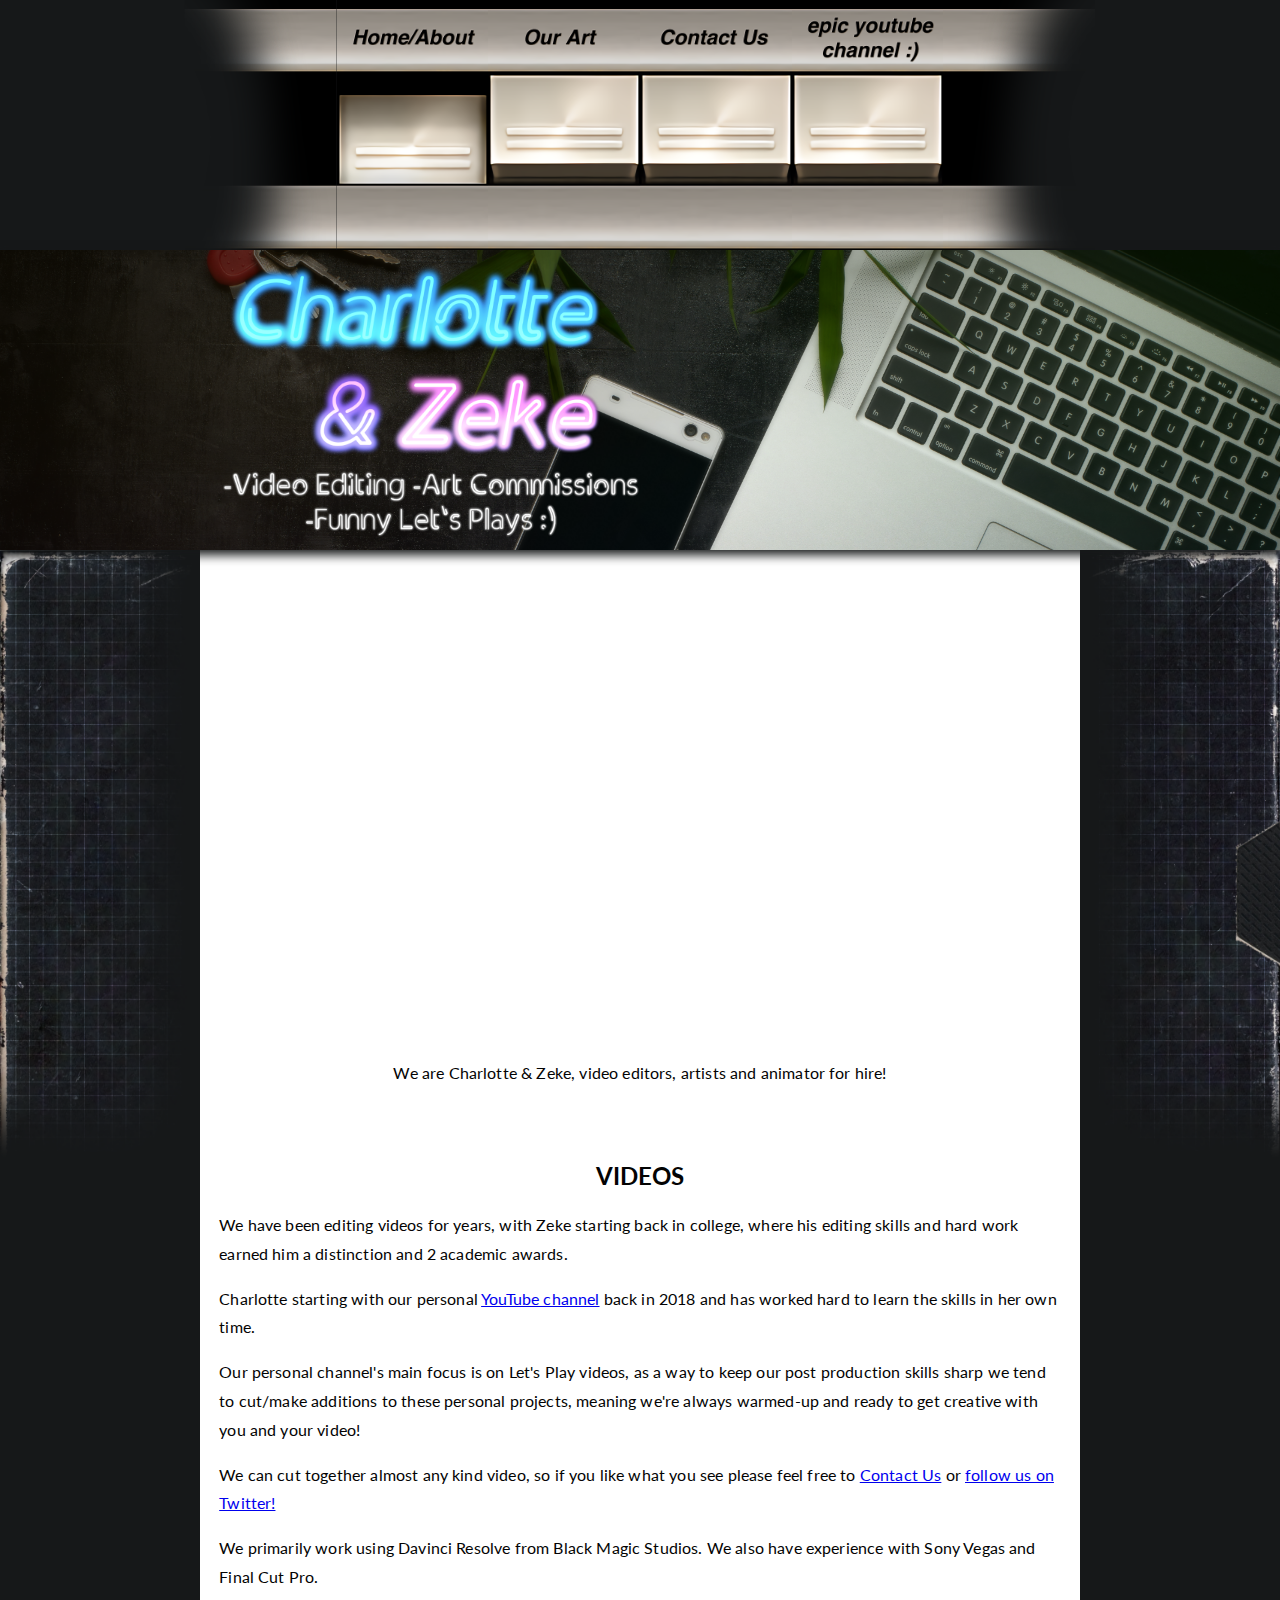
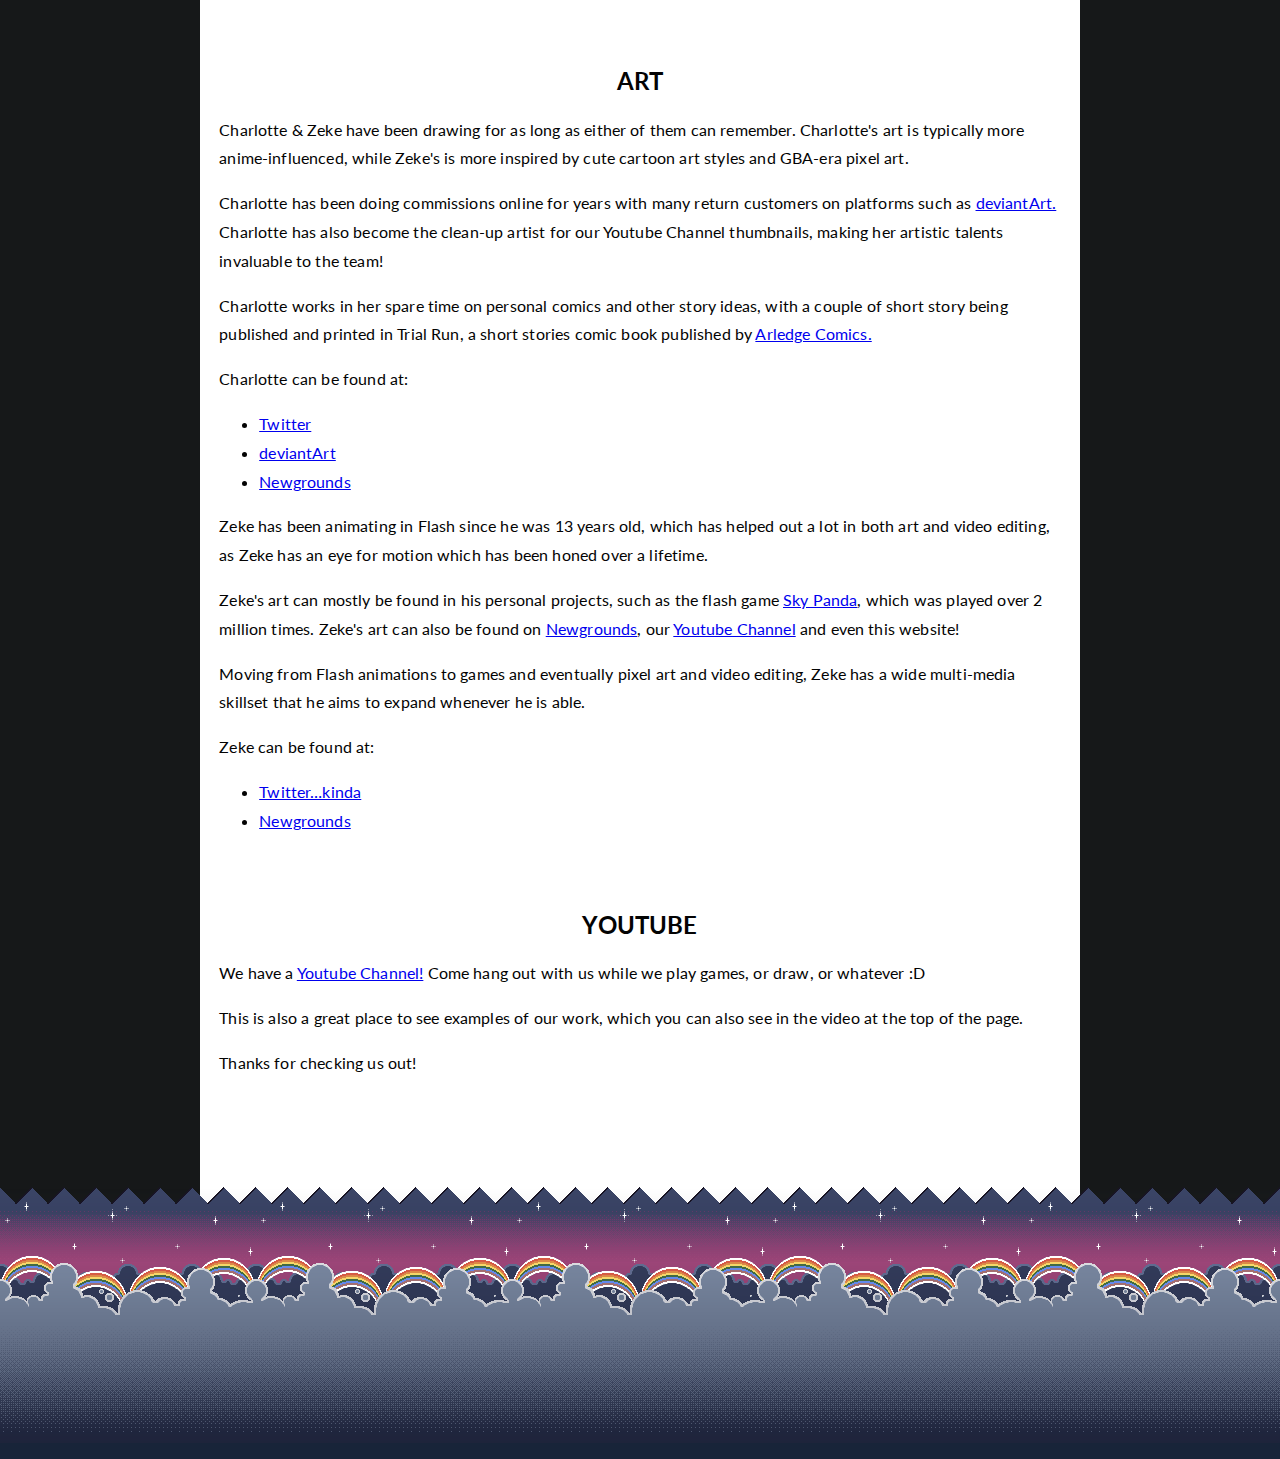
<file: index.html>
<!DOCTYPE html>
<html>
  <head>
    <link rel="preconnect" href="https://fonts.googleapis.com">
    <link rel="preconnect" href="https://fonts.gstatic.com" crossorigin>
    <link href="https://fonts.googleapis.com/css2?family=Lato&display=swap" rel="stylesheet">
    <link rel="stylesheet" href="./styles/stylesheet.css">
    <link rel="shortcut icon" type="image/png" href="./images/favicon.png">
    <title>Charlotte and Zeke :: Video editors for hire</title>
    <meta name="viewport" content="width=device-width, initial-scale=1">
  </head>

  <body>
    <div id="dark-overlay" class="closed"></div>
    <nav id="sidebar" class="closed">
      <h3>Menu</h3>
      <ul>
        <li><a href="/">Home/About us</a></li>
        <li><a href="/art.html">Our art</a></li>
        <li><a href="/contact.html">Contact us</a></li>
        <li><a href="/youtube.html">epic youtube channel :)</a></li>
      </ul>
    </nav>

    <div id="header">
      <ul>
        <li><img class="flip-x" src="images/misc/Buttons/Buttons Medium/Button 3a.png" /></li>
        <li><img src="images/misc/Buttons/Buttons Medium/Button Home 2.png" /></li>
        <li><a href="art.html"><img src="images/misc/Buttons/Buttons Medium/Button Our Art 1.png" /></a></li>
        <li><a href="contact.html"><img src="images/misc/Buttons/Buttons Medium/Button Contact Us 1.png" /></a></li>
        <li><a href="youtube.html"><img src="images/misc/Buttons/Buttons Medium/Button Youtube 1.png" /></a></li>
        <li><img src="images/misc/Buttons/Buttons Medium/Button 3a.png" /></li>
      </ul>
    </div>

    <div id="mobile-header">
      <button id="hamburger-button"></button>
    </div>

    <div class="scroll-pane">
      <div class="logo">
        <img src="images/home-about/text logo 2 - small.png" />
      </div>
    </div>

    <div class="wrapper">
      <div class="left"></div>
      <div class="middle">
        <div class="youtube-container">
          <iframe width="560" height="315" src="https://www.youtube.com/embed/rzlNmybnCpY" title="YouTube video player" frameborder="0" allow="accelerometer; autoplay; clipboard-write; encrypted-media; gyroscope; picture-in-picture" allowfullscreen></iframe>
        </div>
        <p style="text-align: center; margin-bottom: 75px;">We are Charlotte &amp; Zeke, video editors, artists and animator for hire!</p>

        <div class="about-section">
          <h2 id="videos">VIDEOS</h2>
          <p>We have been editing videos for years, with Zeke starting back in college, where his editing skills  and hard work earned him a distinction and 2 academic awards. </p>
          <p>Charlotte starting with our personal <a href="https://www.youtube.com/charlotteandzeke">YouTube channel</a> back in 2018 and has worked hard to learn the skills in her own time. </p>
          <p>Our personal channel's main focus is on Let's Play videos, as a way to keep our post production skills sharp we tend to cut/make additions to these personal projects, meaning we're always warmed-up and ready to get creative with you and your video!</p>
          <p>We can cut together almost any kind video, so if you like what you see please feel free to <a href="/contact.html">Contact Us</a> or <a href="https://twitter.com/CharlotAndZeke">follow us on Twitter!</a></p>
          <p>We primarily work using Davinci Resolve from Black Magic Studios. We also have experience with Sony Vegas and Final Cut Pro.</p>
        </div>

        <div class="about-section">
          <h2 id="art">ART</h2>
          <p>Charlotte &amp; Zeke have been drawing for as long as either of them can remember. Charlotte's art is typically more anime-influenced, while Zeke's is more inspired by cute cartoon art styles and GBA-era pixel art.</p>
          <p>Charlotte has been doing commissions online for years with many return customers on platforms such as <a href="https://www.deviantart.com/charlot-sweetie">deviantArt.</a> Charlotte has also become the clean-up artist for our Youtube Channel thumbnails, making her artistic talents invaluable to the team!</p>
          <p>Charlotte works in her spare time on personal comics and other story ideas, with a couple of short story being published and printed in Trial Run, a short stories comic book published by <a href="https://arledgecomics.com">Arledge Comics.</a> </p>
          <p>Charlotte can be found at:</p>
          <ul>
            <li><a href="https://twitter.com/Charlot_sweetie">Twitter</a></li>
            <li><a href="https://www.deviantart.com/charlot-sweetie">deviantArt</a> </li>
            <li><a href="https://charlot-sweetie.newgrounds.com">Newgrounds</a></li>
          </ul>
          <p>Zeke has been animating in Flash since he was 13 years old, which has helped out a lot in both art and video editing, as Zeke has an eye for motion which has been honed over a lifetime. </p>
          <p>Zeke's art can mostly be found in his personal projects, such as the flash game <a href="https://www.newgrounds.com/portal/view/625504">Sky Panda</a>, which was played over 2 million times. Zeke's art can also be found on <a href="https://zekewatson.newgrounds.com">Newgrounds</a>, our <a href="https://www.youtube.com/charlotteandzeke">Youtube Channel</a> and even this website!</p>
          <p>Moving from Flash animations to games and eventually pixel art and video editing, Zeke has a wide multi-media skillset that he aims to expand whenever he is able.</p>
          <p>Zeke can be found at:</p>
          <ul>
            <li><a href="https://twitter.com/Zeke_Fart">Twitter…kinda</a></li>
            <li><a href="https://zekewatson.newgrounds.com">Newgrounds</a></li>
          </ul>
        </div>

        <div class="about-section">
          <h2 id="youtube">YOUTUBE</h2>
          <p>We have a <a href="https://www.youtube.com/charlotteandzeke">Youtube Channel!</a> Come hang out with us while we play games, or draw, or whatever :D</p>
          <p>This is also a great place to see examples of our work, which you can also see in the video at the top of the page.</p>
          <p>Thanks for checking us out!</p>
        </div>
      </div>
      <div class="right"></div>
    </div>

    <div id="footer">
      <div class="left"></div>
      <div class="right"></div>
    </div>

    <script src="./scripts/hamburger.js"></script>
    <script src="./scripts/parallax.js"></script>
    <script src="./scripts/fslightbox.js"></script>
  </body>
</html>
</file>
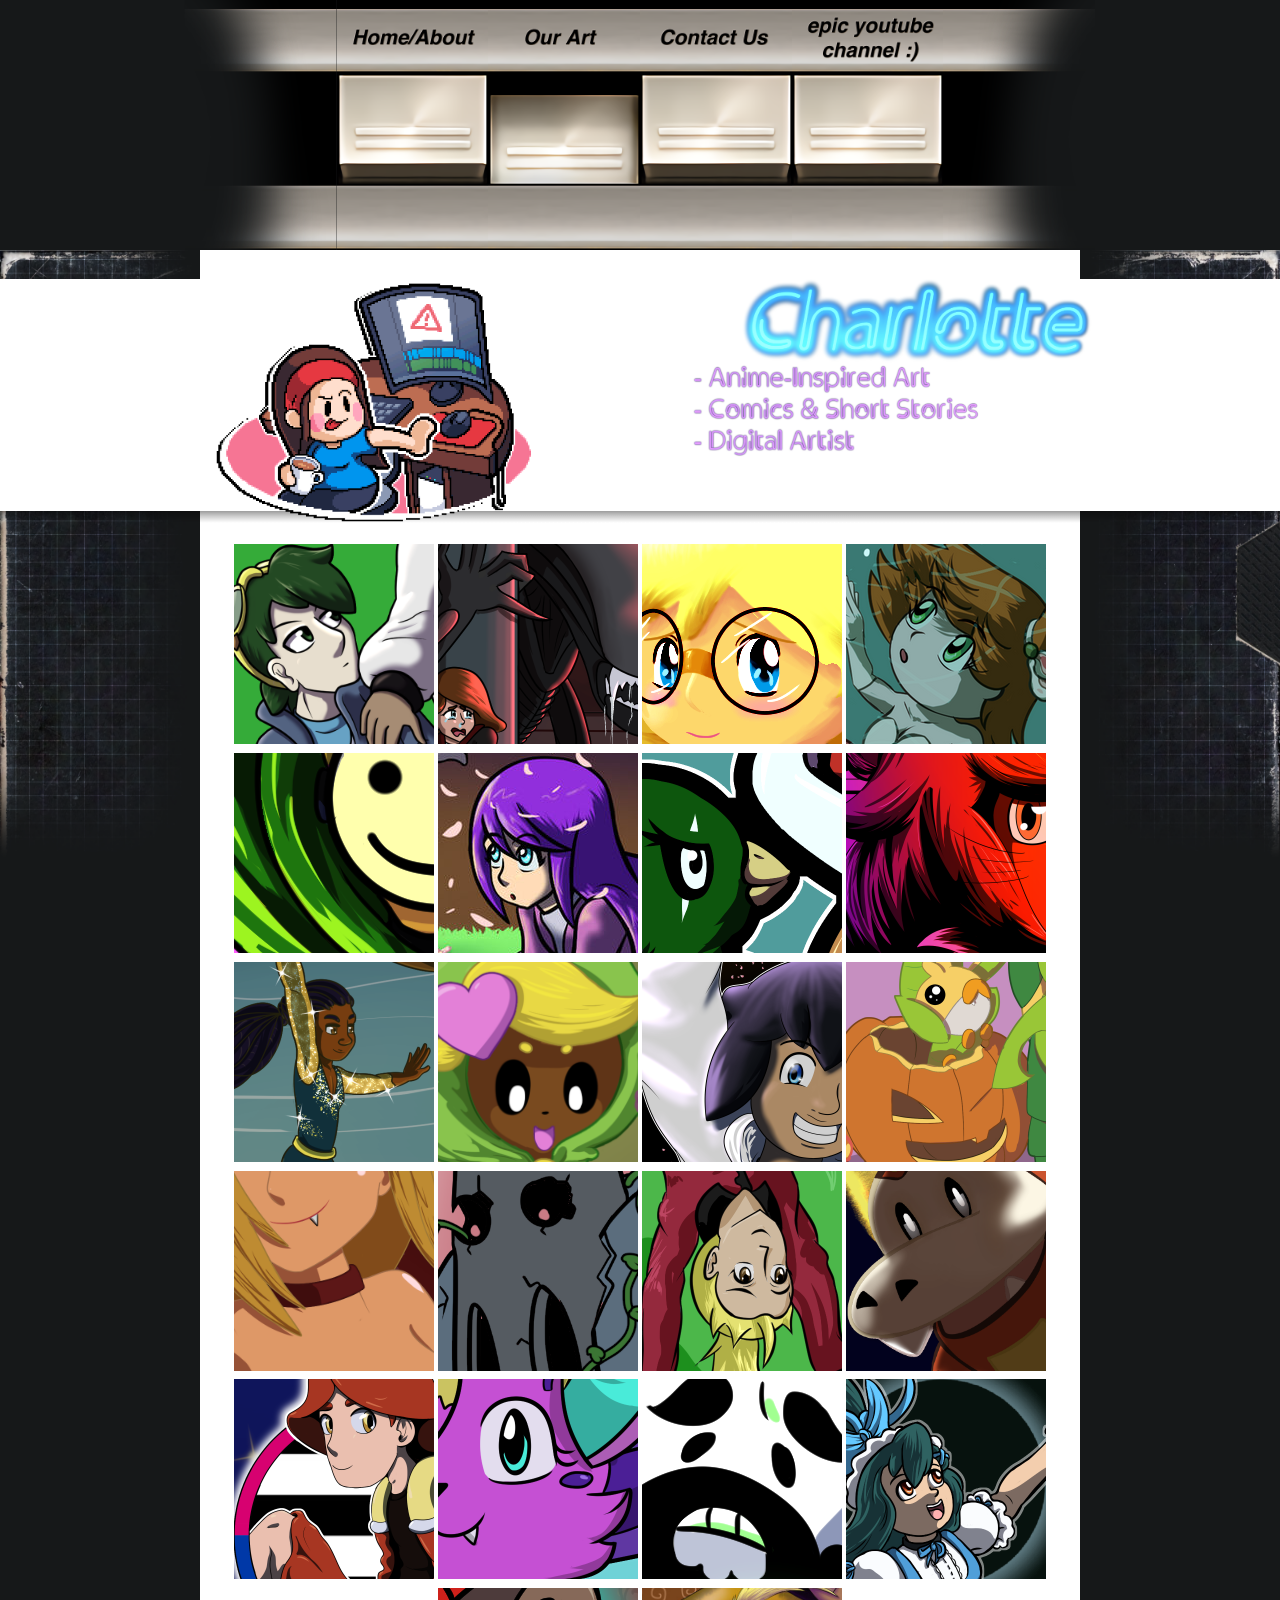
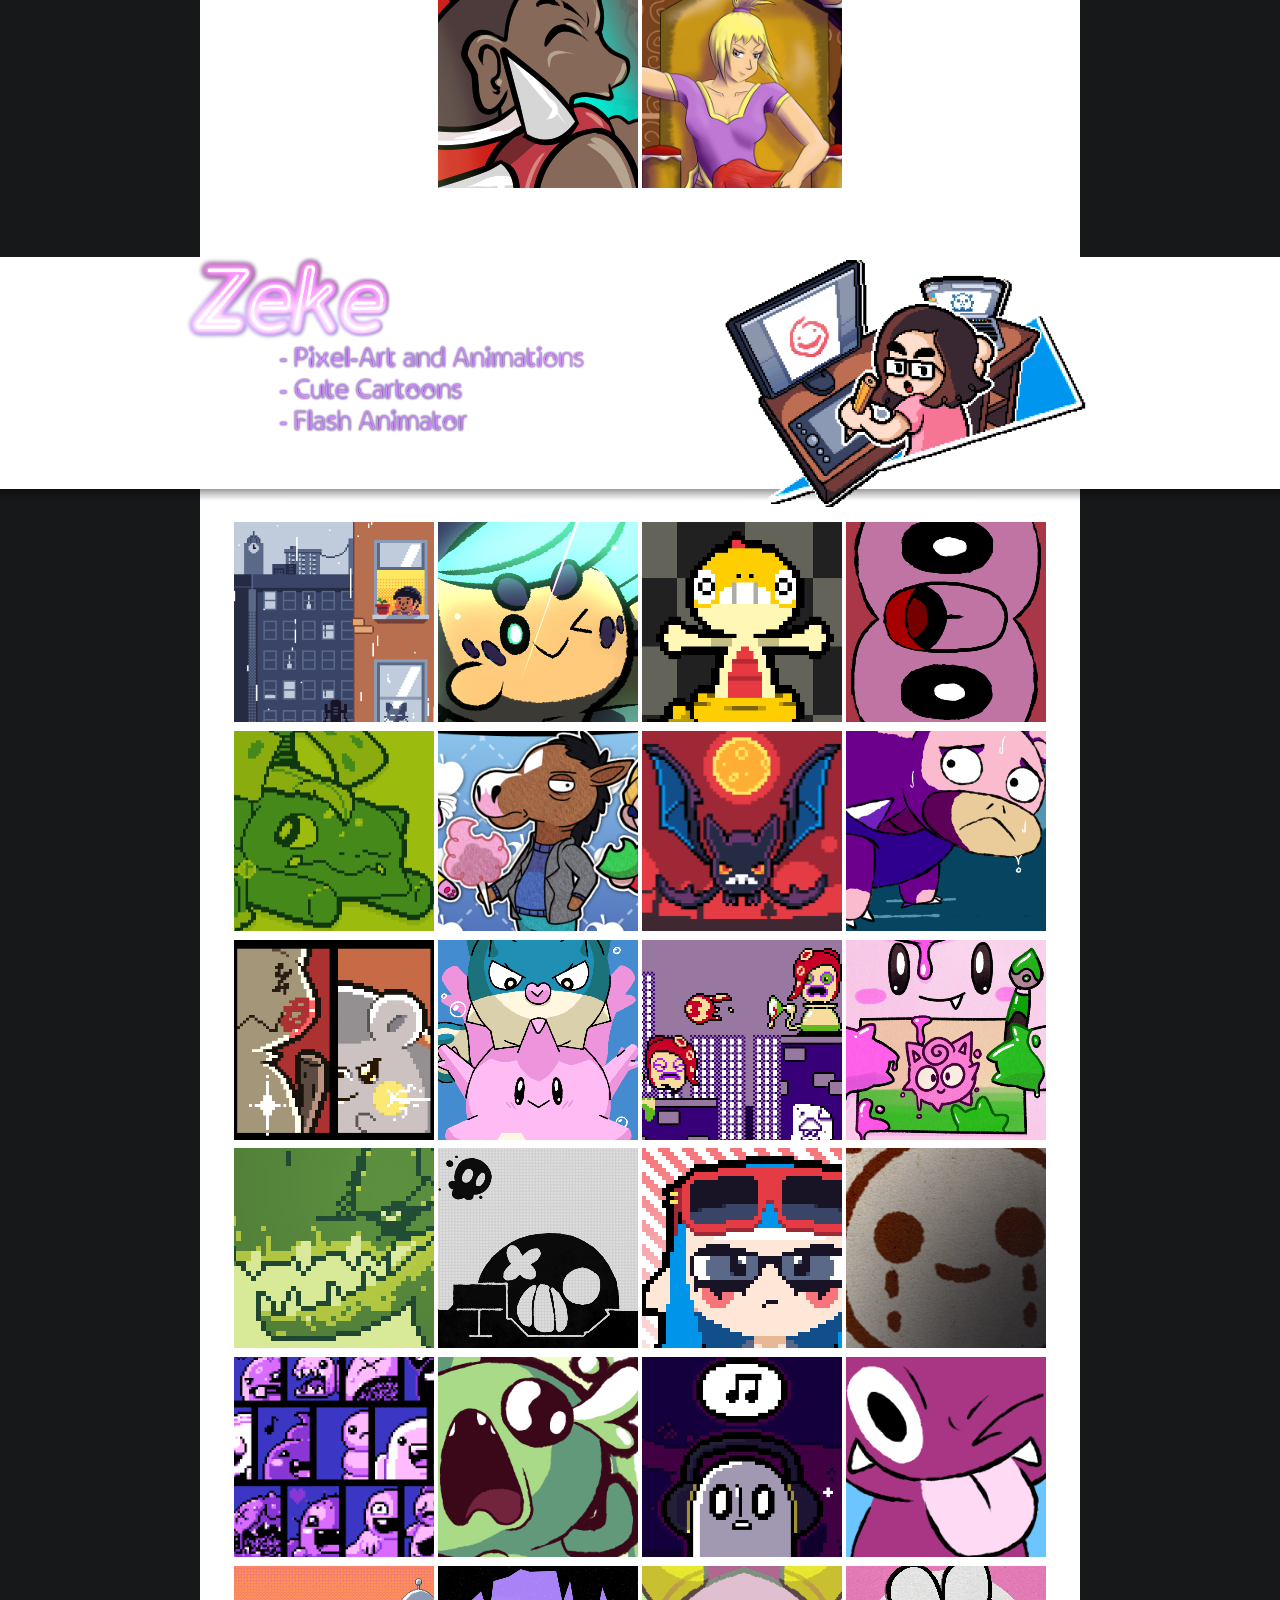
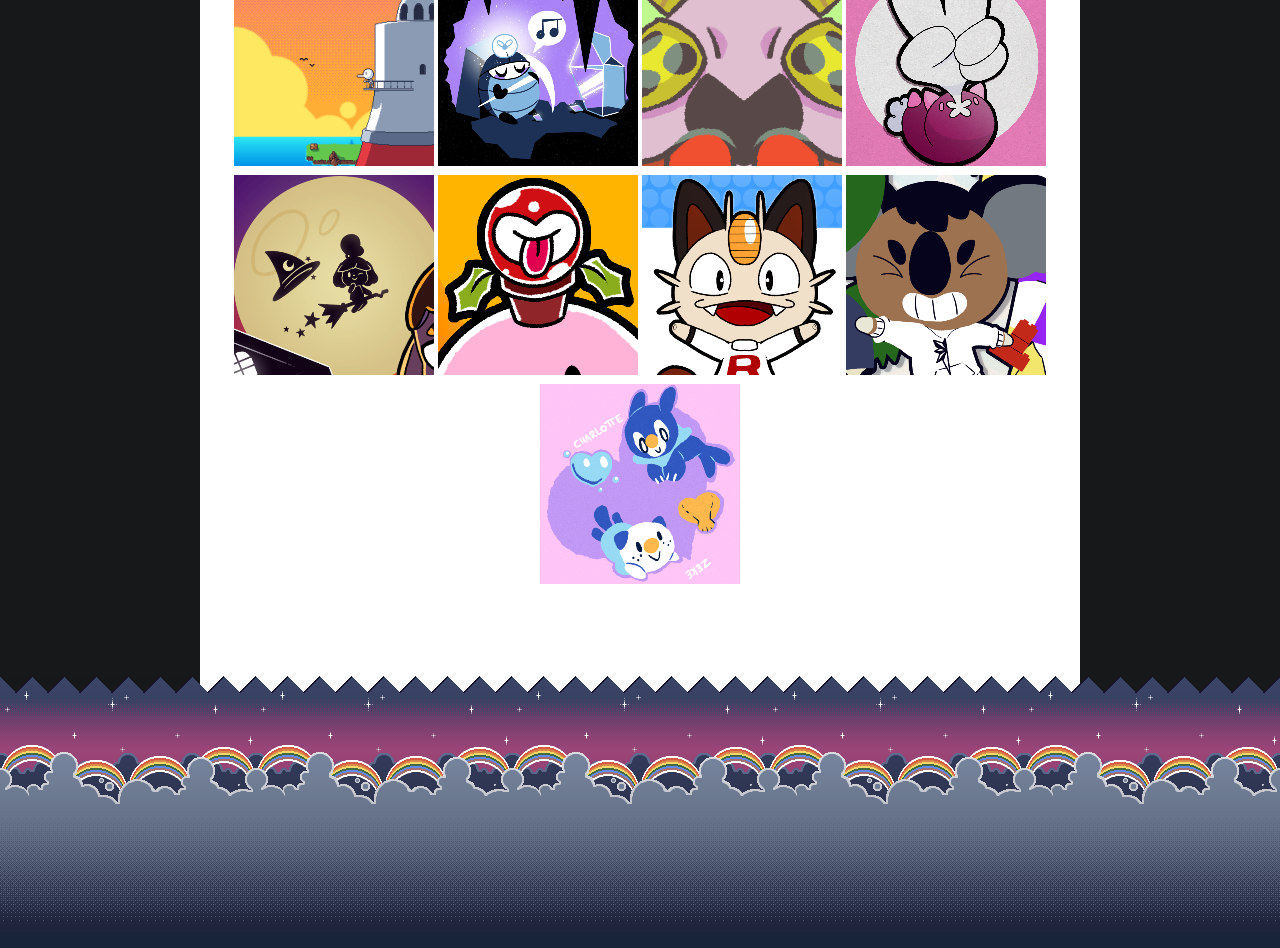
<file: art.html>
<!DOCTYPE html>
<html>
  <head>
    <link rel="preconnect" href="https://fonts.googleapis.com">
    <link rel="preconnect" href="https://fonts.gstatic.com" crossorigin>
    <link href="https://fonts.googleapis.com/css2?family=Lato&display=swap" rel="stylesheet">
    <link rel="stylesheet" href="./styles/stylesheet.css">
    <link rel="shortcut icon" type="image/png" href="./images/favicon.png">
    <title>Charlotte and Zeke :: Video editors for hire</title>
    <meta name="viewport" content="width=device-width, initial-scale=1">
  </head>

  <body>
    <div id="dark-overlay" class="closed"></div>
    <nav id="sidebar" class="closed">
      <h3>Menu</h3>
      <ul>
        <li><a href="/">Home/About us</a></li>
        <li><a href="/art.html">Our art</a></li>
        <li><a href="/contact.html">Contact us</a></li>
        <li><a href="/youtube.html">epic youtube channel :)</a></li>
      </ul>
    </nav>

    <div id="header">
      <ul>
        <li><img class="flip-x" src="/images/misc/Buttons/Buttons Medium/Button 3a.png" /></li>
        <li><a href="/"><img src="/images/misc/Buttons/Buttons Medium/Button Home 1.png" /></a></li>
        <li><img src="/images/misc/Buttons/Buttons Medium/Button Our Art 2.png" /></li>
        <li><a href="/contact.html"><img src="/images/misc/Buttons/Buttons Medium/Button Contact Us 1.png" /></a></li>
        <li><a href="/youtube.html"><img src="/images/misc/Buttons/Buttons Medium/Button Youtube 1.png" /></a></li>
        <li><img src="/images/misc/Buttons/Buttons Medium/Button 3a.png" /></li>
      </ul>
    </div>

    <div id="mobile-header">
      <button id="hamburger-button"></button>
    </div>

    <div class="wrapper">
      <div class="left"></div>
      <div class="middle">
        <div class="bio">
          <div class="banner">
            <div class="column">
              <img class="pixie" src="/images/misc/Bio Images/Bio Art Pixe Charlotte.gif" />
              <img class="text margin-top-25-mobile" src="/images/misc/Bio Images/Charlotte Bio Art Page Text.png" />
            </div>
          </div>

          <div class="gallery">
            <ul>
              <li>
                <a data-fslightbox="gallery" href="/images/art/Charlotte's Art/1.png">
                  <img src="/images/art/Charlotte's Art/1a.png" />
                </a>
              </li>
              <li>
                <a data-fslightbox="gallery" href="/images/art/Charlotte's Art/2.png">
                  <img src="/images/art/Charlotte's Art/2a.png" />
                </a>
              </li>
              <li>
                <a data-fslightbox="gallery" href="/images/art/Charlotte's Art/3.png">
                  <img src="/images/art/Charlotte's Art/3a.png" />
                </a>
              </li>
              <li>
                <a data-fslightbox="gallery" href="/images/art/Charlotte's Art/4.png">
                  <img src="/images/art/Charlotte's Art/4a.png" />
                </a>
              </li>
              <li>
                <a data-fslightbox="gallery" href="/images/art/Charlotte's Art/5.png">
                  <img src="/images/art/Charlotte's Art/5a.png" />
                </a>
              </li>
              <li>
                <a data-fslightbox="gallery" href="/images/art/Charlotte's Art/6.jpg">
                  <img src="/images/art/Charlotte's Art/6a.png" />
                </a>
              </li>
              <li>
                <a data-fslightbox="gallery" href="/images/art/Charlotte's Art/7.png">
                  <img src="/images/art/Charlotte's Art/7a.png" />
                </a>
              </li>
              <li>
                <a data-fslightbox="gallery" href="/images/art/Charlotte's Art/8.png">
                  <img src="/images/art/Charlotte's Art/8a.png" />
                </a>
              </li>
              <li>
                <a data-fslightbox="gallery" href="/images/art/Charlotte's Art/9.png">
                  <img src="/images/art/Charlotte's Art/9a.png" />
                </a>
              </li>
              <li>
                <a data-fslightbox="gallery" href="/images/art/Charlotte's Art/10.png">
                  <img src="/images/art/Charlotte's Art/10a.png" />
                </a>
              </li>
              <li>
                <a data-fslightbox="gallery" href="/images/art/Charlotte's Art/11.png">
                  <img src="/images/art/Charlotte's Art/11a.png" />
                </a>
              </li>
              <li>
                <a data-fslightbox="gallery" href="/images/art/Charlotte's Art/12.png">
                  <img src="/images/art/Charlotte's Art/12a.png" />
                </a>
              </li>
              <li>
                <a data-fslightbox="gallery" href="/images/art/Charlotte's Art/13.png">
                  <img src="/images/art/Charlotte's Art/13a.png" />
                </a>
              </li>
              <li>
                <a data-fslightbox="gallery" href="/images/art/Charlotte's Art/14.png">
                  <img src="/images/art/Charlotte's Art/14a.png" />
                </a>
              </li>
              <li>
                <a data-fslightbox="gallery" href="/images/art/Charlotte's Art/15.png">
                  <img src="/images/art/Charlotte's Art/15a.png" />
                </a>
              </li>
              <li>
                <a data-fslightbox="gallery" href="/images/art/Charlotte's Art/16.png">
                  <img src="/images/art/Charlotte's Art/16a.png" />
                </a>
              </li>
              <li>
                <a data-fslightbox="gallery" href="/images/art/Charlotte's Art/17.png">
                  <img src="/images/art/Charlotte's Art/17a.png" />
                </a>
              </li>
              <li>
                <a data-fslightbox="gallery" href="/images/art/Charlotte's Art/18.png">
                  <img src="/images/art/Charlotte's Art/18a.png" />
                </a>
              </li>
              <li>
                <a data-fslightbox="gallery" href="/images/art/Charlotte's Art/19.png">
                  <img src="/images/art/Charlotte's Art/19a.png" />
                </a>
              </li>
              <li>
                <a data-fslightbox="gallery" href="/images/art/Charlotte's Art/20.png">
                  <img src="/images/art/Charlotte's Art/20a.png" />
                </a>
              </li>
              <li>
                <a data-fslightbox="gallery" href="/images/art/Charlotte's Art/21.png">
                  <img src="/images/art/Charlotte's Art/21a.png" />
                </a>
              </li>
              <li>
                <a data-fslightbox="gallery" href="/images/art/Charlotte's Art/22.jpg">
                  <img src="/images/art/Charlotte's Art/22a.png" />
                </a>
              </li>
            </ul>
          </div>
        </div>

        <div class="bio">
          <div class="banner">
            <div class="column">
              <img class="text" src="/images/misc/Bio Images/Zeke Bio Art Page Text.png" />
              <img class="pixie margin-top-25-mobile" src="/images/misc/Bio Images/Bio Art Pixe Zeke.gif" />
            </div>
          </div>
          <div class="gallery">
            <ul>
              <li>
                <a data-fslightbox="gallery" href="/images/art/Zeke's Art/1.png">
                  <img src="/images/art/Zeke's Art/1a.png" />
                </a>
              </li>
              <li>
                <a data-fslightbox="gallery" href="/images/art/Zeke's Art/2.png">
                  <img src="/images/art/Zeke's Art/2a.png" />
                </a>
              </li>
              <li>
                <a data-fslightbox="gallery" href="/images/art/Zeke's Art/3.gif">
                  <img src="/images/art/Zeke's Art/3a.png" />
                </a>
              </li>
              <li>
                <a data-fslightbox="gallery" href="/images/art/Zeke's Art/4.png">
                  <img src="/images/art/Zeke's Art/4a.png" />
                </a>
              </li>
              <li>
                <a data-fslightbox="gallery" href="/images/art/Zeke's Art/5.png">
                  <img src="/images/art/Zeke's Art/5a.png" />
                </a>
              </li>
              <li>
                <a data-fslightbox="gallery" href="/images/art/Zeke's Art/6.png">
                  <img src="/images/art/Zeke's Art/6a.png" />
                </a>
              </li>
              <li>
                <a data-fslightbox="gallery" href="/images/art/Zeke's Art/7.png">
                  <img src="/images/art/Zeke's Art/7a.png" />
                </a>
              </li>
              <li>
                <a data-fslightbox="gallery" href="/images/art/Zeke's Art/8.png">
                  <img src="/images/art/Zeke's Art/8a.png" />
                </a>
              </li>
              <li>
                <a data-fslightbox="gallery" href="/images/art/Zeke's Art/9.png">
                  <img src="/images/art/Zeke's Art/9a.png" />
                </a>
              </li>
              <li>
                <a data-fslightbox="gallery" href="/images/art/Zeke's Art/10.png">
                  <img src="/images/art/Zeke's Art/10a.png" />
                </a>
              </li>
              <li>
                <a data-fslightbox="gallery" href="/images/art/Zeke's Art/11.png">
                  <img src="/images/art/Zeke's Art/11a.png" />
                </a>
              </li>
              <li>
                <a data-fslightbox="gallery" href="/images/art/Zeke's Art/12.png">
                  <img src="/images/art/Zeke's Art/12a.png" />
                </a>
              </li>
              <li>
                <a data-fslightbox="gallery" href="/images/art/Zeke's Art/13.png">
                  <img src="/images/art/Zeke's Art/13a.png" />
                </a>
              </li>
              <li>
                <a data-fslightbox="gallery" href="/images/art/Zeke's Art/14.png">
                  <img src="/images/art/Zeke's Art/14a.png" />
                </a>
              </li>
              <li>
                <a data-fslightbox="gallery" href="/images/art/Zeke's Art/15.gif">
                  <img src="/images/art/Zeke's Art/15a.png" />
                </a>
              </li>
              <li>
                <a data-fslightbox="gallery" href="/images/art/Zeke's Art/16.png">
                  <img src="/images/art/Zeke's Art/16a.png" />
                </a>
              </li>
              <li>
                <a data-fslightbox="gallery" href="/images/art/Zeke's Art/17.png">
                  <img src="/images/art/Zeke's Art/17a.png" />
                </a>
              </li>
              <li>
                <a data-fslightbox="gallery" href="/images/art/Zeke's Art/18.png">
                  <img src="/images/art/Zeke's Art/18a.png" />
                </a>
              </li>
              <li>
                <a data-fslightbox="gallery" href="/images/art/Zeke's Art/19.gif">
                  <img src="/images/art/Zeke's Art/19a.png" />
                </a>
              </li>
              <li>
                <a data-fslightbox="gallery" href="/images/art/Zeke's Art/20.png">
                  <img src="/images/art/Zeke's Art/20a.png" />
                </a>
              </li>
              <li>
                <a data-fslightbox="gallery" href="/images/art/Zeke's Art/21.png">
                  <img src="/images/art/Zeke's Art/21a.png" />
                </a>
              </li>
              <li>
                <a data-fslightbox="gallery" href="/images/art/Zeke's Art/22.png">
                  <img src="/images/art/Zeke's Art/22a.png" />
                </a>
              </li>
              <li>
                <a data-fslightbox="gallery" href="/images/art/Zeke's Art/23.png">
                  <img src="/images/art/Zeke's Art/23a.png" />
                </a>
              </li>
              <li>
                <a data-fslightbox="gallery" href="/images/art/Zeke's Art/24.png">
                  <img src="/images/art/Zeke's Art/24a.png" />
                </a>
              </li>
              <li>
                <a data-fslightbox="gallery" href="/images/art/Zeke's Art/25.png">
                  <img src="/images/art/Zeke's Art/25a.png" />
                </a>
              </li>
              <li>
                <a data-fslightbox="gallery" href="/images/art/Zeke's Art/26.png">
                  <img src="/images/art/Zeke's Art/26a.png" />
                </a>
              </li>
              <li>
                <a data-fslightbox="gallery" href="/images/art/Zeke's Art/27.png">
                  <img src="/images/art/Zeke's Art/27a.png" />
                </a>
              </li>
              <li>
                <a data-fslightbox="gallery" href="/images/art/Zeke's Art/28.png">
                  <img src="/images/art/Zeke's Art/28a.png" />
                </a>
              </li>
              <li>
                <a data-fslightbox="gallery" href="/images/art/Zeke's Art/29.png">
                  <img src="/images/art/Zeke's Art/29a.png" />
                </a>
              </li>
            </ul>
          </div>
        </div>
      </div>
      <div class="right"></div>
    </div>

    <div id="footer">
      <div class="left"></div>
      <div class="right"></div>
    </div>

    <script src="/scripts/hamburger.js"></script>
    <script src="/scripts/parallax.js"></script>
    <script src="/scripts/fslightbox.js"></script>
  </body>
</html>
</file>
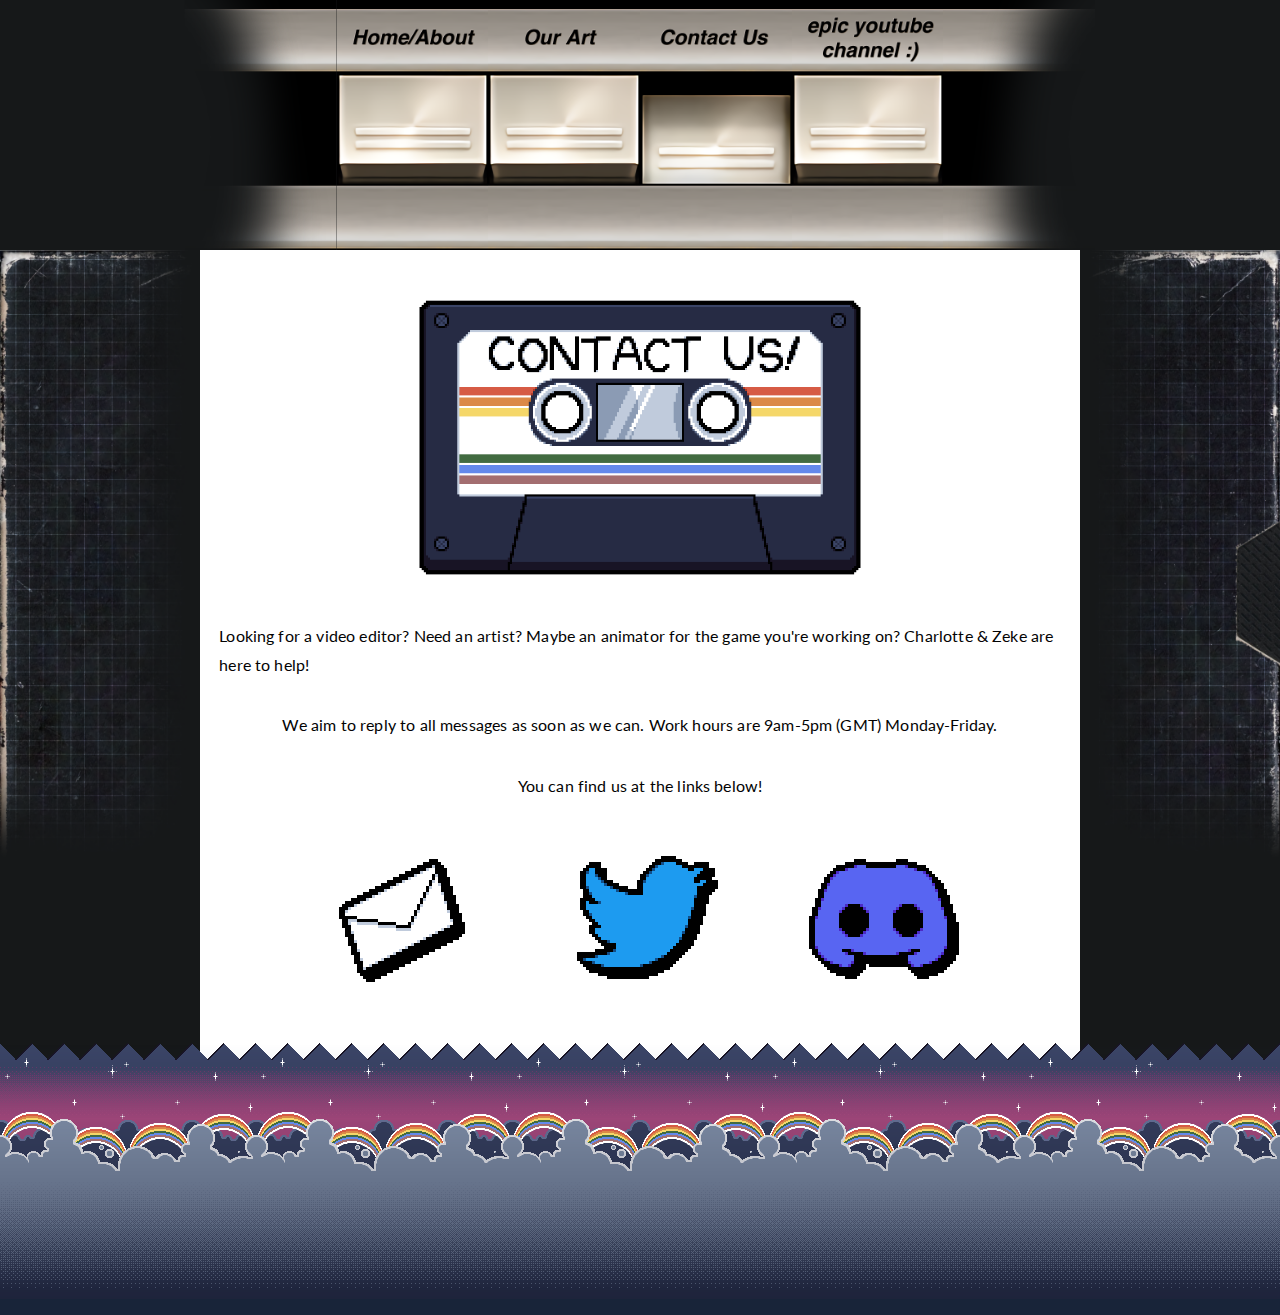
<file: contact.html>
<!DOCTYPE html>
<html>
  <head>
    <link rel="preconnect" href="https://fonts.googleapis.com">
    <link rel="preconnect" href="https://fonts.gstatic.com" crossorigin>
    <link href="https://fonts.googleapis.com/css2?family=Lato&display=swap" rel="stylesheet">
    <link rel="stylesheet" href="./styles/stylesheet.css">
    <link rel="shortcut icon" type="image/png" href="./images/favicon.png">
    <title>Charlotte and Zeke :: Video editors for hire</title>
    <meta name="viewport" content="width=device-width, initial-scale=1">
  </head>

  <body>
    <div id="dark-overlay" class="closed"></div>
    <nav id="sidebar" class="closed">
      <h3>Menu</h3>
      <ul>
        <li><a href="/">Home/About us</a></li>
        <li><a href="/art.html">Our art</a></li>
        <li><a href="/contact.html">Contact us</a></li>
        <li><a href="/youtube.html">epic youtube channel :)</a></li>
      </ul>
    </nav>

    <div id="header">
      <ul>
        <li><img class="flip-x" src="images/misc/Buttons/Buttons Medium/Button 3a.png" /></li>
        <li><a href="index.html"><img src="images/misc/Buttons/Buttons Medium/Button Home 1.png" /></a></li>
        <li><a href="art.html"><img src="images/misc/Buttons/Buttons Medium/Button Our Art 1.png" /></a></li>
        <li><img src="images/misc/Buttons/Buttons Medium/Button Contact Us 2.png" /></li>
        <li><a href="youtube.html"><img src="images/misc/Buttons/Buttons Medium/Button Youtube 1.png" /></a></li>
        <li><img src="images/misc/Buttons/Buttons Medium/Button 3a.png" /></li>
      </ul>
    </div>

    <div id="mobile-header">
      <button id="hamburger-button"></button>
    </div>

    <div class="wrapper">
      <div class="left"></div>
      <div class="middle">
        <div class="flex-col center">
          <img class="max-width-60" src="/images/contact-us/Contact Us Banner.png" />
          <p>Looking for a video editor? Need an artist? Maybe an animator for the game you're working on? Charlotte & Zeke are here to help!</p>
          <p>We aim to reply to all messages as soon as we can. Work hours are 9am-5pm (GMT) Monday-Friday.</p>
          <p>You can find us at the links below!</p>
          <div class="flex-row space-between full-width max-width-80">
            <div class="icon mail">
              <a href="mailto:CharlotteAndZeke@gmail.com" target="_blank"></a>
            </div>
            <div class="icon twitter">
              <a href="https://www.twitter.com/CharlotAndZeke" target="_blank"></a>
            </div>
            <div class="icon discord">
              <a href="https://discord.com/" target="_blank"></a>
            </div>
          </div>
        </div>
      </div>
      <div class="right"></div>
    </div>

    <div id="footer">
      <div class="left"></div>
      <div class="right"></div>
    </div>

    <script src="./scripts/hamburger.js"></script>
    <script src="./scripts/parallax.js"></script>
    <script src="./scripts/fslightbox.js"></script>
  </body>
</html>
</file>
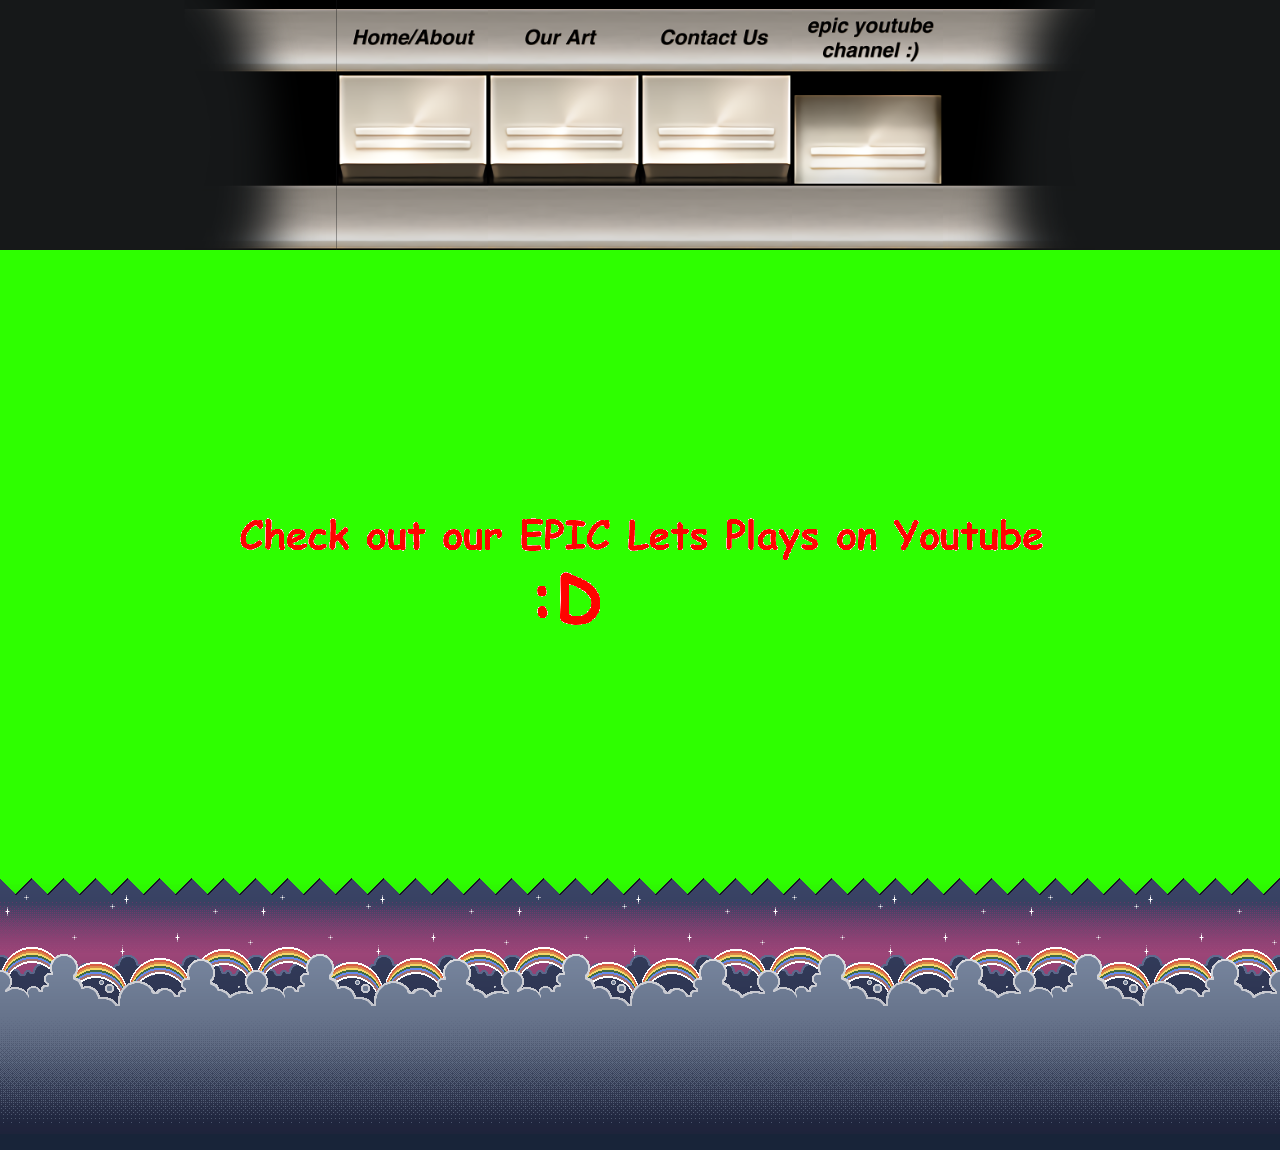
<file: youtube.html>
<!DOCTYPE html>
<html>
  <head>
    <link rel="preconnect" href="https://fonts.googleapis.com">
    <link rel="preconnect" href="https://fonts.gstatic.com" crossorigin>
    <link href="https://fonts.googleapis.com/css2?family=Lato&display=swap" rel="stylesheet">
    <link rel="stylesheet" href="./styles/stylesheet.css">
    <link rel="shortcut icon" type="image/png" href="./images/favicon.png">
    <title>Charlotte and Zeke :: Video editors for hire</title>
    <meta name="viewport" content="width=device-width, initial-scale=1">
  </head>

  <body>
    <div id="dark-overlay" class="closed"></div>
    <nav id="sidebar" class="closed">
      <h3>Menu</h3>
      <ul>
        <li><a href="/">Home/About us</a></li>
        <li><a href="/art.html">Our art</a></li>
        <li><a href="/contact.html">Contact us</a></li>
        <li><a href="/youtube.html">epic youtube channel :)</a></li>
      </ul>
    </nav>

    <div id="header">
      <ul>
        <li><img class="flip-x" src="images/misc/Buttons/Buttons Medium/Button 3a.png" /></li>
        <li><a href="index.html"><img src="images/misc/Buttons/Buttons Medium/Button Home 1.png" /></a></li>
        <li><a href="art.html"><img src="images/misc/Buttons/Buttons Medium/Button Our Art 1.png" /></a></li>
        <li><a href="contact.html"><img src="images/misc/Buttons/Buttons Medium/Button Contact Us 1.png" /></a></li>
        <li><img src="images/misc/Buttons/Buttons Medium/Button Youtube 2.png" /></li>
        <li><img src="images/misc/Buttons/Buttons Medium/Button 3a.png" /></li>
      </ul>
    </div>

    <div id="mobile-header">
      <button id="hamburger-button"></button>
    </div>

    <div class="epic-youtube-channel">
      <a href="https://www.youtube.com/c/charlotteandzeke" target="_blank">
        <img src="/images/epic-lets-play/EPIC.gif" />
      </a>
    </div>

    <audio controls autoplay loop hidden>
      <source src="/images/epic-lets-play/Dogsong UNDERTALE.mp3" type="audio/mpeg">
    </audio>

    <div id="footer">
      <div class="left"></div>
      <div class="right"></div>
    </div>

    <script src="./scripts/hamburger.js"></script>
    <script src="./scripts/parallax.js"></script>
    <script src="./scripts/fslightbox.js"></script>
  </body>
</html>
</file>
<file: styles/stylesheet.css>
* {
  box-sizing: border-box;
}

html {
  height: 100%;
}

body {
  background-color: #161819;
  font-family: "Lato", sans-serif;
  margin: 0;
  padding: 0;
  height: 100%;
  line-height: 1.8rem;
  letter-spacing: 0.01rem;
}

.flip {
  transform: scale(-1, -1);
}

.flip-x {
  transform: scaleX(-1);
}

.flip-y {
  transform: scaleY(-1);
}

.hidden {
  display: none !important;
}

#mobile-header {
  height: 64px;
  background-color: #ffffff;
  display: none;
}

#mobile-header h1 {
  line-height: 1rem;
  font-size: 1.5rem;
  /*
    minus 100 pixels because the menu button is about 50px and we're centering
    the header as though there were another one on the other side - more
    visually balanced this way
  */
  width: calc(100% - 100px);
  text-align: center;
}

#mobile-header button {
  cursor: pointer;
}

#header {
  height: 250px;
  width: 100%;
}

#header ul {
  padding: 0;
  margin: auto;
  list-style: none;
  font-size: 0;
  height: inherit;
  display: flex;
  justify-content: center;
}

#header li {
  height: inherit;
  display: inline-block;
  padding: 0;
}

#header li img {
  height: inherit;
  object-fit: cover;
}

#header li a {
  height: inherit;
}

#header li a img {
  height: inherit;
  object-fit: cover;
}

#hamburger-button {
  width: 38px;
  height: 38px;
  display: inline-block;
  border: none;
  margin: 12px;

  background: linear-gradient(
    to bottom,
    #232323,
    #232323 20%,
    white 20%,
    white 40%,
    #232323 40%,
    #232323 60%,
    white 60%,
    white 80%,
    #232323 80%,
    #232323 100%
  );
}

#sidebar {
  z-index: 3;
  position: absolute;
  width: 350px;
  height: 100%;
  background-color: white;
  transition: all 0.14s, top 0s;
  transition-timing-function: ease-out;
  padding: 32px;
  border-style: solid;
  border-width: 0px 6px 0px 0px;
  border-color: #999999;
}

#sidebar ul {
  padding: 0;
}

#sidebar li {
  display: block;
  padding: 2rem;
}

.flex-row {
  display: flex;
  flex-direction: row;
}

.flex-col {
  display: flex;
  flex-direction: column;
}

.flex-col.center {
  align-items: center;
}

.full-width {
  width: 100%;
}

.flex-row.space-between {
  justify-content: space-between;
}

.max-width-60 {
  max-width: 60%;
}

.max-width-80 {
  max-width: 80%;
}

.open {
  left: 0;
}

.closed {
  left: -350px;
}

.icon {
  max-width: 192px;
  max-height: 192px;
  width: 192px;
  height: 192px;
  cursor: pointer;
  background-size: cover;
  background-position: center center;
}

.icon a {
  width: 100%;
  height: 100%;
  display: block;
}

.youtube-container {
  position: relative;
  overflow: hidden;
  width: 100%;
}

.youtube-container::after {
  display: block;
  content: "";
  padding-top: 56.25%;
}

.youtube-container iframe {
  position: absolute;
  top: 0;
  left: 0;
  width: 100%;
  height: 100%;
}

.about-section {
  margin-bottom: 75px;
}

.about-section h2 {
  text-align: center;
}

.mail {
  background-image: url('/images/contact-us/Contact\ Us\ Mail.gif');
}

.mail:hover {
  background-image: url('/images/contact-us/Contact\ Us\ Mail\ Highlight.gif');
}

.twitter {
  background-image: url('/images/contact-us/Contact\ Us\ Twitter.gif');
}

.twitter:hover {
  background-image: url('/images/contact-us/Contact\ Us\ Twitter\ Highlight.gif');
}

.discord {
  background-image: url('/images/contact-us/Contact\ Us\ Discord.gif');
}

.discord:hover {
  background-image: url('/images/contact-us/Contact\ Us\ Discord\ Highlight.gif');
}

body > .scroll-pane {
  height: 300px;
  width: 100%;
  background-color: #000000;
  background-image: url('/images/misc/Background/Background\ Photo.png');
  box-shadow: 0px 5px 10px #161819;
  position: relative;
  background-size: cover;
  background-position: center top;
  background-repeat: no-repeat;
}

.scroll-pane .logo {
  height: inherit;
  margin: auto;
  max-width: 960px;
}

.scroll-pane .logo img {
  height: inherit;
}

#dark-overlay {
  width: 100%;
  height: 100%;

  background-color: #000000;
  position: absolute;
  left: 0;
  top: 0;
  z-index: 2;

  transition: all 0.12s, top 0s;
  transition-timing-function: ease-out;
}

#dark-overlay.closed {
  opacity: 0%;
  pointer-events: none;
}

#dark-overlay.open {
  opacity: 85%;
  pointer-events: all;
  cursor: pointer;
}

.wrapper {
  margin: auto;
  width: 100%;
  display: grid;
  grid-template-columns: 1fr fit-content(960px) 1fr;
}

.wrapper .left {
  background-image: url('/images/misc/Background/VHS\ BG\ Left.png');
  background-size: 100% auto;
  background-position: 100% 0%;
  background-repeat: no-repeat;
  width: 100%;
  margin-left: auto;
  max-width: 300px;
  min-width: 200px;
}

.wrapper .middle {
  /* background-color: #161819; */
  background-color: white;
  color: #030303;
  padding: 1.2rem;
  padding-bottom: 50px;
  max-width: 960px;
}

.wrapper .right {
  background-image: url('/images/misc/Background/VHS\ BG\ Right.png');
  background-size: 100% auto;
  background-position: 0% 0%;
  background-repeat: no-repeat;
  width: 100%;
  margin-left: 0px;
  margin-right: auto;
  max-width: 300px;
  min-width: 200px;
}

.white-fade {
  position: absolute;
  height: 100%;
  width: 100%;
  background: rgb(255, 255, 255);
  background: linear-gradient(
    90deg,
    rgba(255, 255, 255, 1) 0%,
    rgba(255, 255, 255, 0) 100%
  );
}

#footer {
  height: 256px;
  display: grid;
  grid-template-columns: 256px 1fr;
  z-index: 1;
  position: relative;
  background-color: #182439;
}

#footer .left {
  background-image: url('/images/misc/Background/Footer.png');
  position: relative;
  top: -16px;
}


#footer .right {
  background-image: url('/images/misc/Background/Footer.png');
  position: relative;
  top: -16px;
  background-repeat: repeat-x;
}

.bio {
  width: inherit;
  background-color: white;
  padding-bottom: 50px;
}

.bio .gallery ul {
  list-style: none;
  display: inline-block;
  text-align: center;
  padding: 0px;
  margin: 275px 0px 0px 0px;
}

.bio .gallery li {
  display: inline-block;
}

.bio .banner {
  height: 250px;
  width: 100%;
  background-size: auto 250px;
  margin-top: 10px;
  position: absolute;
  text-align: center;
  left: 0;
  background-image: url('/images/art/Art\ Page\ Bio\ Tile.png');
  display: flex;
  justify-content: center;
}

.bio .banner .column {
  max-width: 960px;
  width: 100%;
  display: flex;
  justify-content: space-between;
  padding: 0 24px 0 24px;
}

.bio .banner .column .pixie {
  height: 250px;
  position: relative;
  top: 0px;
}

.bio .banner .column .text {
  height: 180px;
}

.epic-youtube-channel {
  background-color: #2eff00;
  display: flex;
  width: 100%;
  height: calc(100% - 256px);
  justify-content: center;
  align-items: center;
}

.epic-youtube-channel img {
	width: 100%;
  max-width: max-content;
	height: max-content;
}

.margin-top-25-mobile {
  margin-top: unset;
}

@media screen and (max-width: 960px) {
  #header {
    display: none;
  }

  #mobile-header {
    display: flex;
  }

  body > .scroll-pane {
    display: flex;
    align-items: center;
  }

  body > .scroll-pane .logo {
    height: 80%;
    display: flex;
    align-items: center;
  }

  .wrapper {
    grid-template-columns: 1fr;
  }

  .wrapper .left {
    display: none;
  }

  .wrapper .middle {
    padding: 1.2rem;
  }

  .wrapper .right {
    display: none;
  }

  /* #footer {
    height: 128px;
  }

  #footer .left {
    background-size: auto 128px;
  }

  #footer .right {
    background-size: auto 128px;
  } */

  /* .bio .banner {
    height: 95px;
  } */

  .bio .banner {
    height: auto;
    position: relative;
    background-image: none;
  }

  .bio .banner .column {
    display: flex;
    flex-direction: column;
  }

  .bio .banner .column .pixie {
    display: block;
    position: initial;
    height: initial;
  }

  .bio .banner .column .text {
    height: initial;
  }

  .gallery img {
    width: 100px;
  }

  .pixie {
    width: 100%;
  }

  .text {
    width: 100%;
  }

  .bio .gallery ul {
    margin: 25px 0px 0px 0px;
  }

  .margin-top-25-mobile {
    margin-top: 25px;
  }
}
/*
@media screen and (max-width: 360px) {
  #header {
    height: 120px;
  }

  body > .scroll-pane {
    height: 206px;
  }

  .wrapper {
    grid-template-columns: 1fr;
  }

  .wrapper .left {
    display: none;
  }

  .wrapper .middle {
    padding: 1.2rem;
  }

  .wrapper .right {
    display: none;
  }

  .footer {
    height: 100px;
  }
} */
</file>
